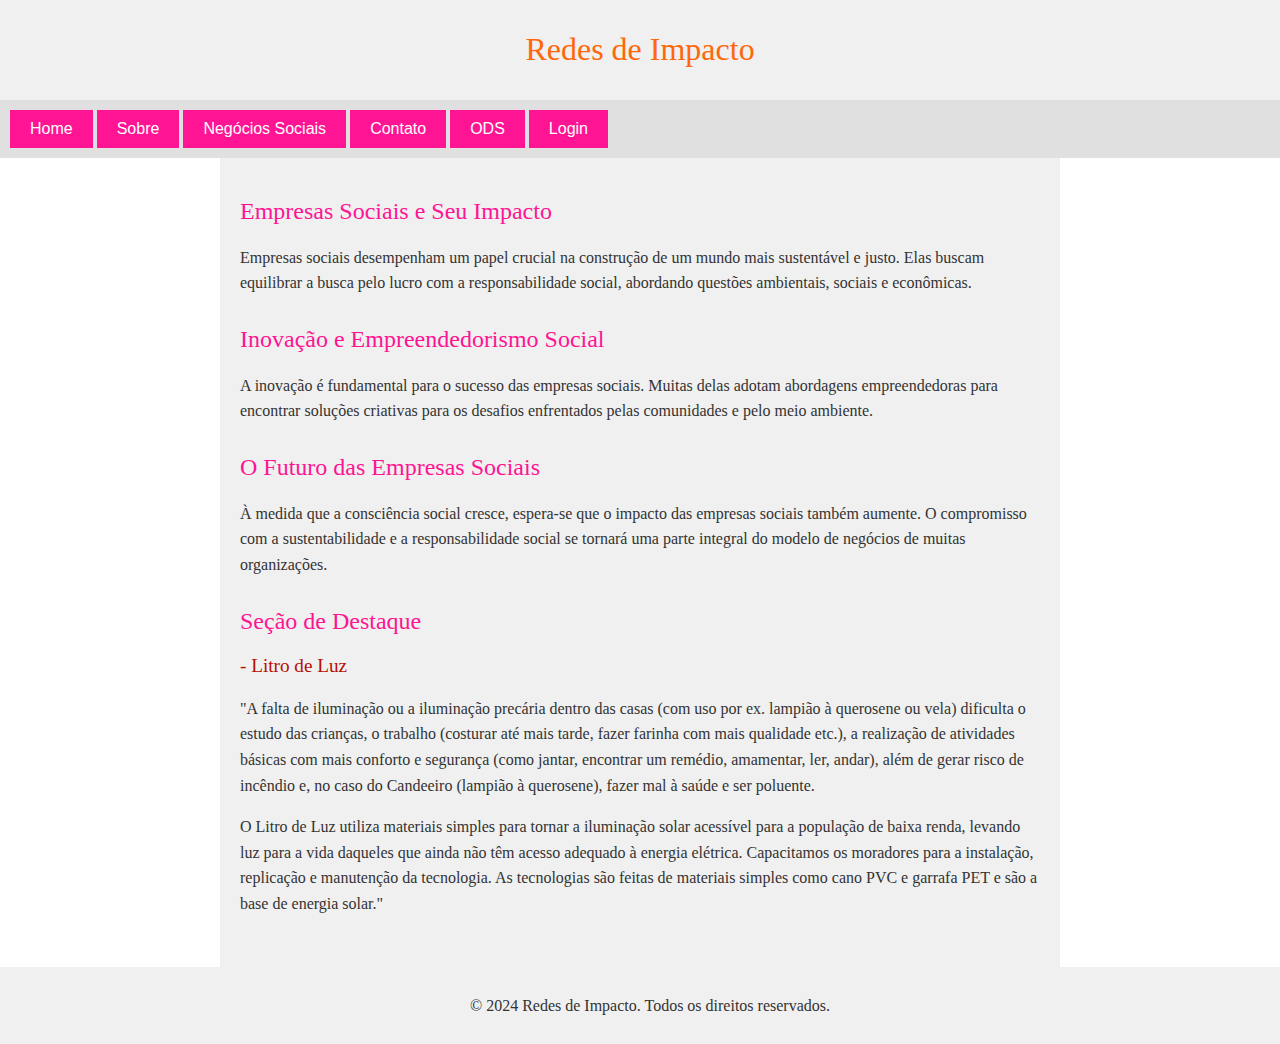
<file: index.html>
<!DOCTYPE html>
<html lang="pt-BR">
<head>
    <meta charset="UTF-8">
    <meta name="viewport" content="width=device-width, initial-scale=1.0">
    <title>EmForMy</title>
    <link rel="stylesheet" href="./PFI/estilo.css">
    <script src="./PFI/configura.js" text="javascript"></script>
</head>
<body>

    <header>
        <h1>Redes de Impacto</h1>
    </header>

    <nav>
        <button onclick="scrollToTop()">Home</button>
        <button onclick="window.location.href='./PFI/html/sobre.html'">Sobre</button>
        <button onclick="window.location.href='./PFI/html/servicos.html'">Negócios Sociais</button>
        <button onclick="window.location.href='./PFI/html/contato.html'">Contato</button>
        <button onclick="window.location.href='./PFI/html/ods.html'">ODS</button>
        <button onclick="window.location.href='./PFI/html/login.html'">Login</button>
    </nav>

    <section>
        
        <article>
            <h2>Empresas Sociais e Seu Impacto</h2>
            <p>Empresas sociais desempenham um papel crucial na construção de um mundo mais sustentável e justo. Elas buscam equilibrar a busca pelo lucro com a responsabilidade social, abordando questões ambientais, sociais e econômicas.</p>
        </article>

        <article>
            <h2>Inovação e Empreendedorismo Social</h2>
            <p>A inovação é fundamental para o sucesso das empresas sociais. Muitas delas adotam abordagens empreendedoras para encontrar soluções criativas para os desafios enfrentados pelas comunidades e pelo meio ambiente.</p>
        </article>

        <article>
            <h2>O Futuro das Empresas Sociais</h2>
            <p>À medida que a consciência social cresce, espera-se que o impacto das empresas sociais também aumente. O compromisso com a sustentabilidade e a responsabilidade social se tornará uma parte integral do modelo de negócios de muitas organizações.</p>
        </article>

        <article>
            <h2>Seção de Destaque</h2>
            <h3>- Litro de Luz</h3>
            <p>"A falta de iluminação ou a iluminação precária dentro das casas (com uso por ex. lampião à querosene ou vela) dificulta o estudo das crianças, o trabalho (costurar até mais tarde, fazer farinha com mais qualidade etc.), a realização de atividades básicas com mais conforto e segurança (como jantar, encontrar um remédio, amamentar, ler, andar), além de gerar risco de incêndio e, no caso do Candeeiro (lampião à querosene), fazer mal à saúde e ser poluente.</p>
            <p>O Litro de Luz utiliza materiais simples para tornar a iluminação solar acessível para a população de baixa renda, levando luz para a vida daqueles que ainda não têm acesso adequado à energia elétrica. Capacitamos os moradores para a instalação, replicação e manutenção da tecnologia. As tecnologias são feitas de materiais simples como cano PVC e garrafa PET e são a base de energia solar."</p>
        </article>
    </section>

    <footer>
        <p>&copy; 2024 Redes de Impacto. Todos os direitos reservados.</p>
    </footer>

</body>
</html>
</file>
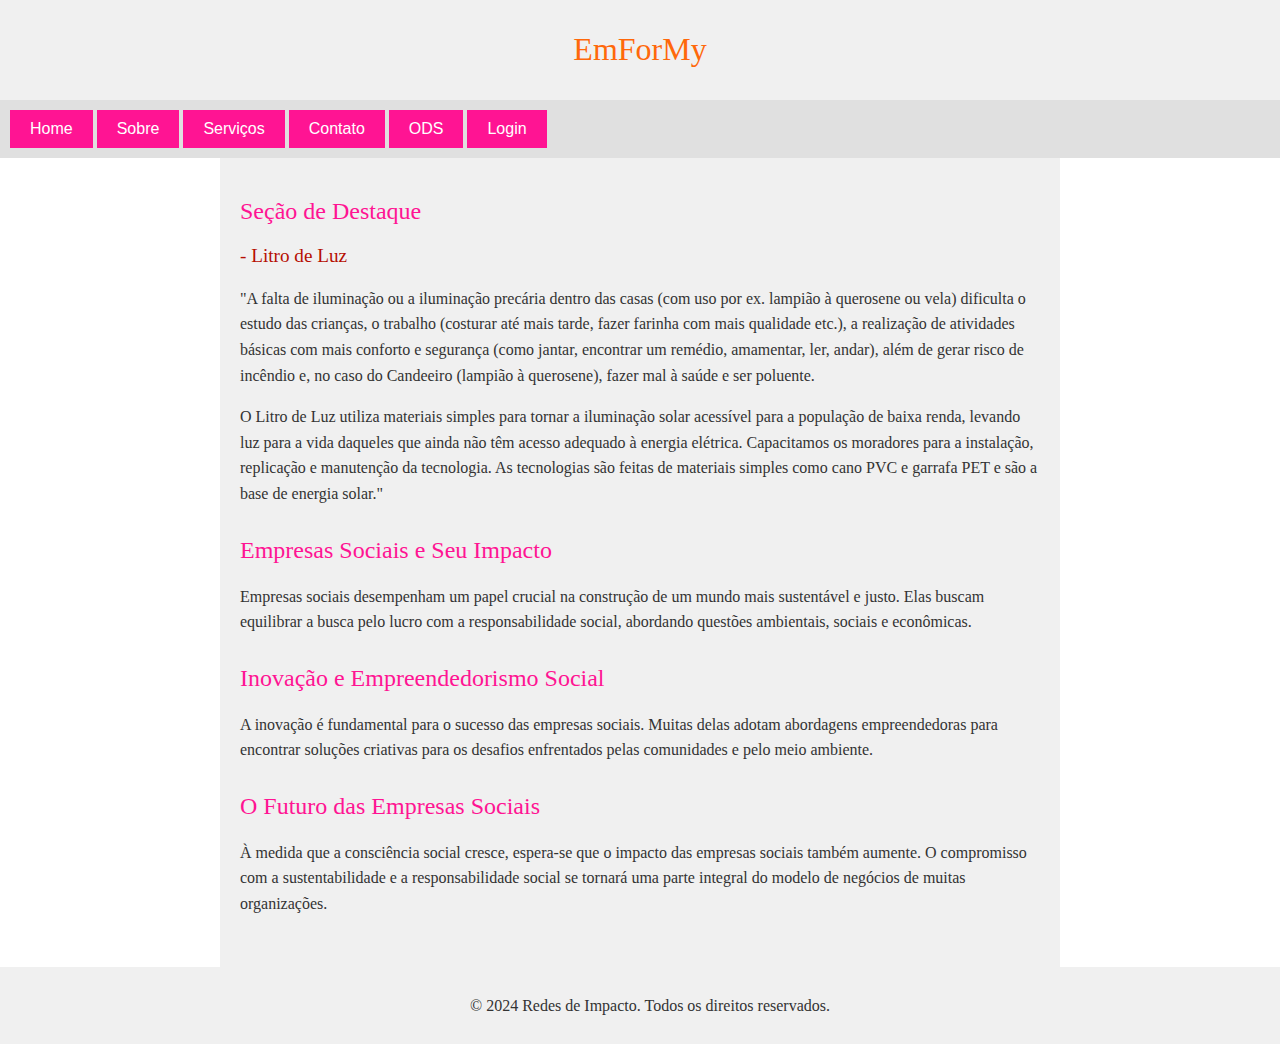
<file: PFI/html/index.html>
<!DOCTYPE html>
<html lang="pt-BR">
<head>
    <meta charset="UTF-8">
    <meta name="viewport" content="width=device-width, initial-scale=1.0">
    <title>EmForMy</title>
    <link rel="stylesheet" href="../estilo.css">
    <script src="../configura.js" text="javascript"></script>
</head>
<body>

    <header>
        <h1>EmForMy</h1>
    </header>

    <nav>
        <button onclick="scrollToTop()">Home</button>
        <button onclick="window.location.href='sobre.html'">Sobre</button>
        <button onclick="window.location.href='servicos.html'">Serviços</button>
        <button onclick="window.location.href='contato.html'">Contato</button>
        <button onclick="window.location.href='ods.html'">ODS</button>
        <button onclick="window.location.href='login.html'">Login</button>
    </nav>

    <section>
        <article>
            <h2>Seção de Destaque</h2>
            <h3>- Litro de Luz</h3>
            <p>"A falta de iluminação ou a iluminação precária dentro das casas (com uso por ex. lampião à querosene ou vela) dificulta o estudo das crianças, o trabalho (costurar até mais tarde, fazer farinha com mais qualidade etc.), a realização de atividades básicas com mais conforto e segurança (como jantar, encontrar um remédio, amamentar, ler, andar), além de gerar risco de incêndio e, no caso do Candeeiro (lampião à querosene), fazer mal à saúde e ser poluente.</p>
            <p>O Litro de Luz utiliza materiais simples para tornar a iluminação solar acessível para a população de baixa renda, levando luz para a vida daqueles que ainda não têm acesso adequado à energia elétrica. Capacitamos os moradores para a instalação, replicação e manutenção da tecnologia. As tecnologias são feitas de materiais simples como cano PVC e garrafa PET e são a base de energia solar."</p>
        </article>

        <article>
            <h2>Empresas Sociais e Seu Impacto</h2>
            <p>Empresas sociais desempenham um papel crucial na construção de um mundo mais sustentável e justo. Elas buscam equilibrar a busca pelo lucro com a responsabilidade social, abordando questões ambientais, sociais e econômicas.</p>
        </article>

        <article>
            <h2>Inovação e Empreendedorismo Social</h2>
            <p>A inovação é fundamental para o sucesso das empresas sociais. Muitas delas adotam abordagens empreendedoras para encontrar soluções criativas para os desafios enfrentados pelas comunidades e pelo meio ambiente.</p>
        </article>

        <article>
            <h2>O Futuro das Empresas Sociais</h2>
            <p>À medida que a consciência social cresce, espera-se que o impacto das empresas sociais também aumente. O compromisso com a sustentabilidade e a responsabilidade social se tornará uma parte integral do modelo de negócios de muitas organizações.</p>
        </article>
    </section>

    <footer>
        <p>&copy; 2024 Redes de Impacto. Todos os direitos reservados.</p>
    </footer>

</body>
</html>
</file>
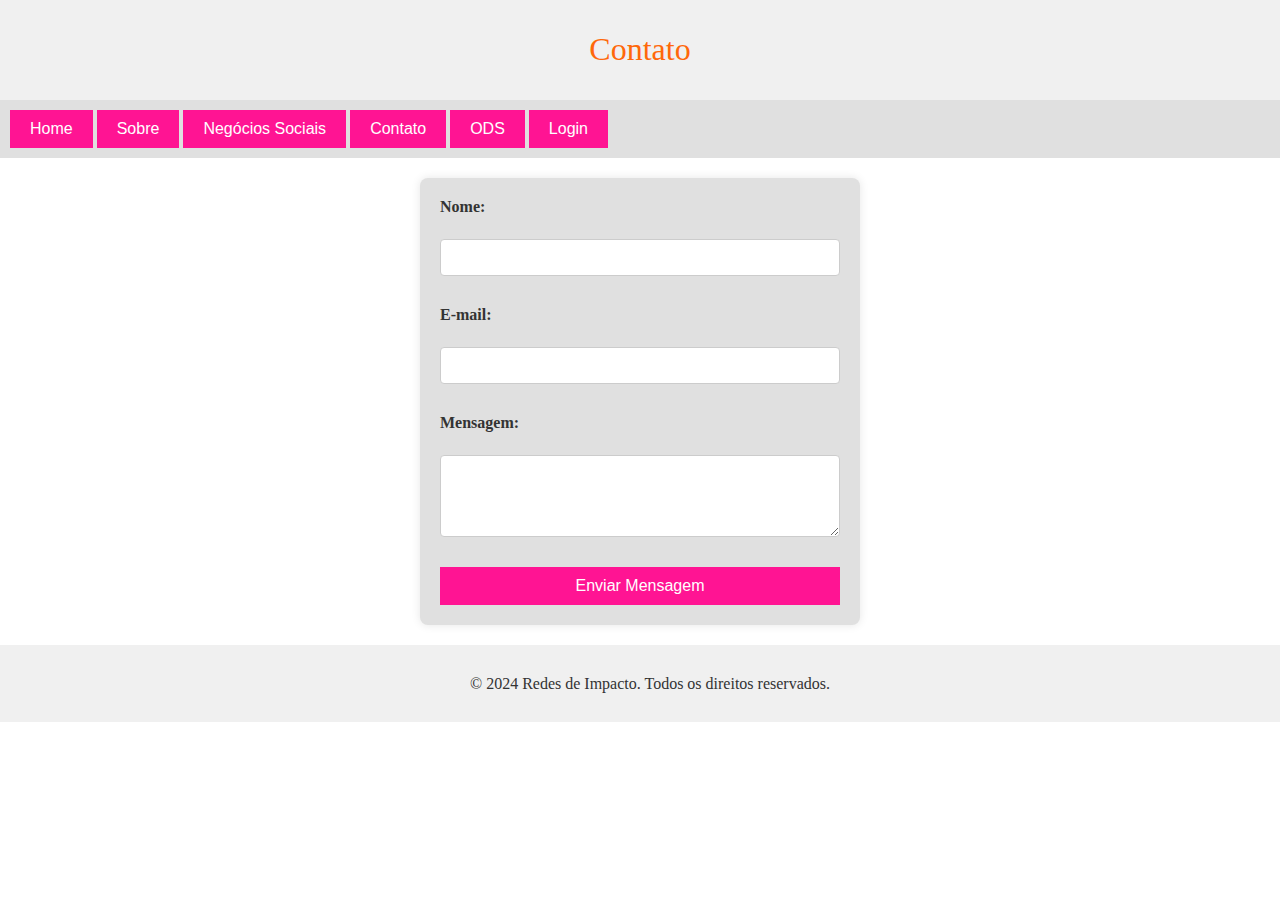
<file: PFI/html/contato.html>
<!DOCTYPE html>
<html lang="pt-BR">
<head>
    <meta charset="UTF-8">
    <meta name="viewport" content="width=device-width, initial-scale=1.0">
    <title>Contato</title>
    <link rel="stylesheet" href="../estilo.css">
    <script src="../configura.js" text="javascript"></script>
</head>
<body>

    <header>
        <h1 onclick="redirectToHome()">Contato</h1>
    </header>

    <nav>
        <button onclick="window.location.href='../index.html'">Home</button>
        <button onclick="window.location.href='./PFI/html/sobre.html'">Sobre</button>
        <button onclick="window.location.href='./PFI/html/servicos.html'">Negócios Sociais</button>
        <button onclick="window.location.href='./PFI/html/contato.html'">Contato</button>
        <button onclick="window.location.href='./PFI/html/ods.html'">ODS</button>
        <button onclick="window.location.href='./PFI/html/login.html'">Login</button>
     </nav>

    <form>
        <label for="name">Nome:</label>
        <input type="text" id="name" name="name" required>

        <label for="email">E-mail:</label>
        <input type="email" id="email" name="email" required>

        <label for="message">Mensagem:</label>
        <textarea id="message" name="message" rows="4" required></textarea>

        <button type="button" onclick="submitForm()">Enviar Mensagem</button>
    </form>

    <footer>
        <p>&copy; 2024 Redes de Impacto. Todos os direitos reservados.</p>
    </footer>

</body>
</html>
</file>
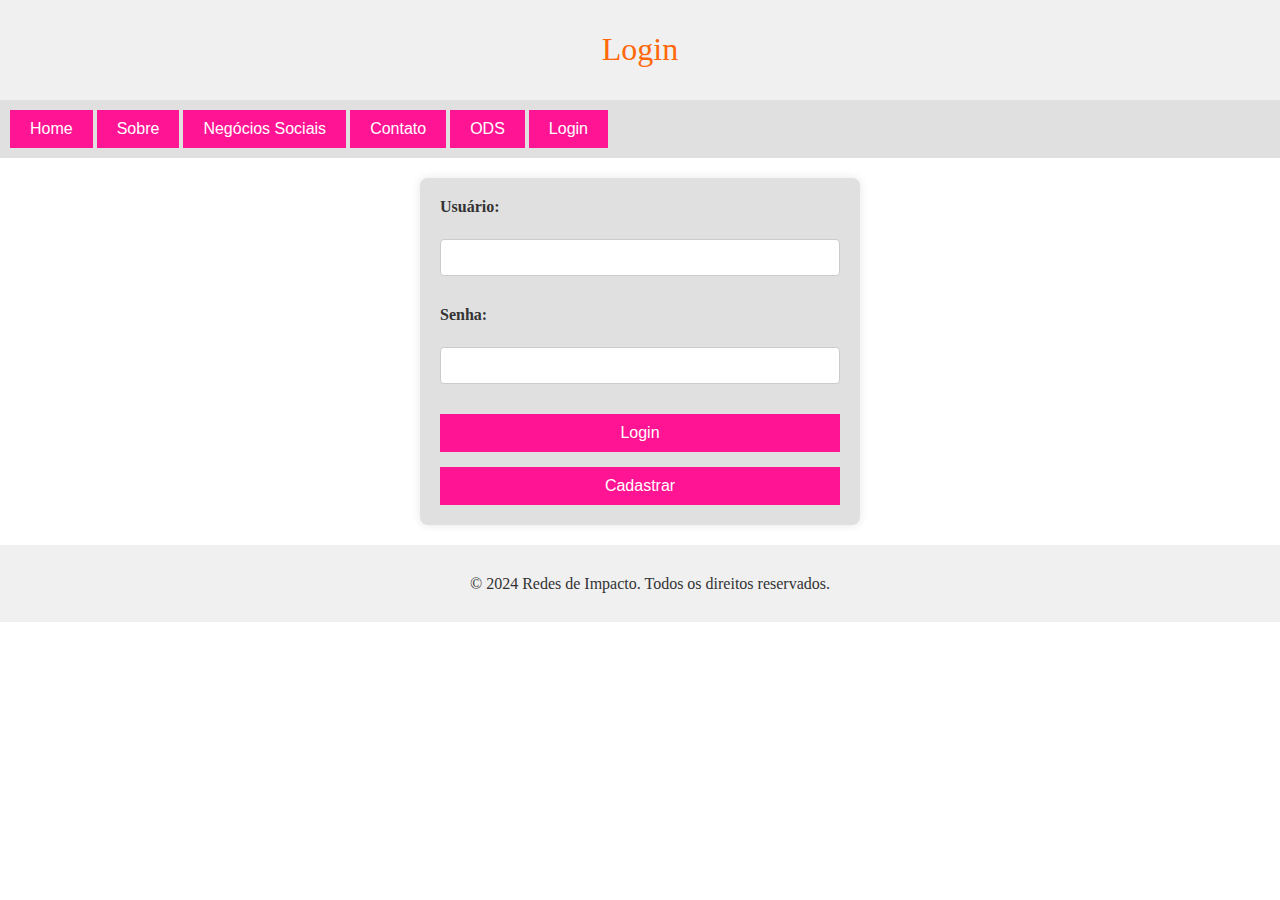
<file: PFI/html/login.html>
<!DOCTYPE html>
<html lang="pt-BR">
<head>
    <meta charset="UTF-8">
    <meta name="viewport" content="width=device-width, initial-scale=1.0">
    <title>Login</title>
    <link rel="stylesheet" href="../estilo.css">
    <script src="../configura.js" text="javascript"></script>
</head>
<body>

    <header>
        <h1 onclick="redirectToHome()">Login</h1>
    </header>

     <nav>
        <button onclick="scrollToTop()">Home</button>
        <button onclick="window.location.href='./PFI/html/sobre.html'">Sobre</button>
        <button onclick="window.location.href='./PFI/html/servicos.html'">Negócios Sociais</button>
        <button onclick="window.location.href='./PFI/html/contato.html'">Contato</button>
        <button onclick="window.location.href='./PFI/html/ods.html'">ODS</button>
        <button onclick="window.location.href='./PFI/html/login.html'">Login</button>
     </nav>
    <form>
        <label for="username">Usuário:</label>
        <input type="text" id="username" name="username" required>

        <label for="password">Senha:</label>
        <input type="password" id="password" name="password" required>

        <button type="button" onclick="login()">Login</button>
        <button type="button" onclick="register()">Cadastrar</button>
    </form>

    <footer>
        <p>&copy; 2024 Redes de Impacto. Todos os direitos reservados.</p>
    </footer>

</body>
</html>
</file>
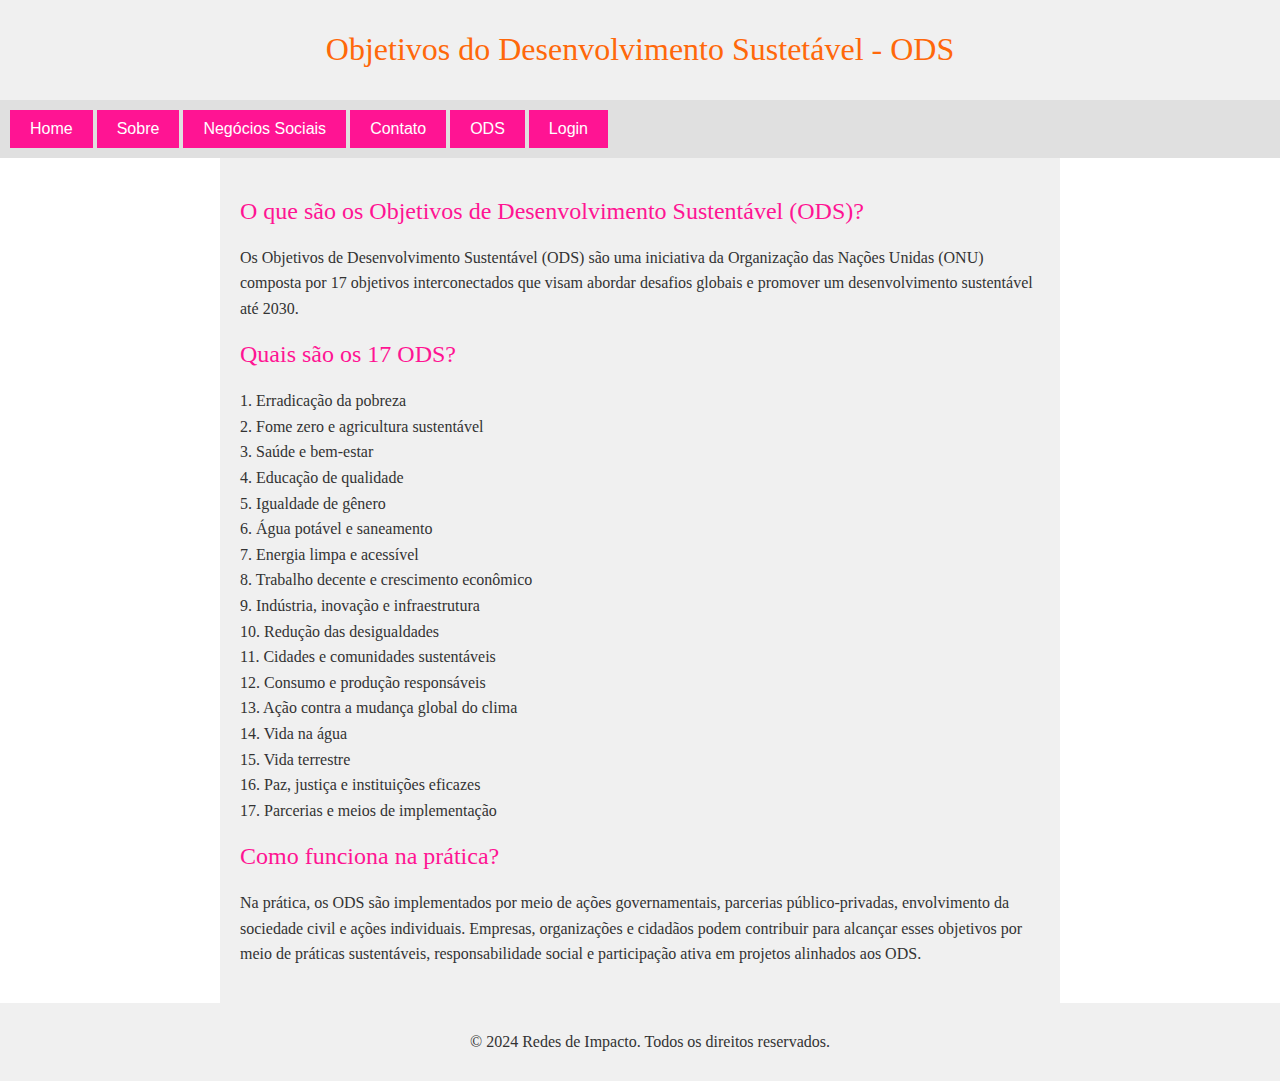
<file: PFI/html/ods.html>
<!DOCTYPE html>
<html lang="pt-BR">
<head>
    <meta charset="UTF-8">
    <meta name="viewport" content="width=device-width, initial-scale=1.0">
    <title>ODS</title>
    <link rel="stylesheet" href="../estilo.css">
    <script src="../configura.js" text="javascript"></script>
</head>
<body>

    <header>
        <h1>Objetivos do Desenvolvimento Sustetável - ODS</h1>
    </header>

    <nav>
        <button onclick="window.location.href='../index.html'">Home</button>
        <button onclick="window.location.href='./PFI/html/sobre.html'">Sobre</button>
        <button onclick="window.location.href='./PFI/html/servicos.html'">Negócios Sociais</button>
        <button onclick="window.location.href='./PFI/html/contato.html'">Contato</button>
        <button onclick="scrollToTop()">ODS</button>
        <button onclick="window.location.href='./PFI/html/login.html'">Login</button>
    </nav>

    <section>
        <h2>O que são os Objetivos de Desenvolvimento Sustentável (ODS)?</h2>
        <p>Os Objetivos de Desenvolvimento Sustentável (ODS) são uma iniciativa da Organização das Nações Unidas (ONU) composta por 17 objetivos interconectados que visam abordar desafios globais e promover um desenvolvimento sustentável até 2030.</p>

        <h2>Quais são os 17 ODS?</h2>
        <p>1. Erradicação da pobreza<br>
        2. Fome zero e agricultura sustentável<br>
        3. Saúde e bem-estar<br>
        4. Educação de qualidade<br>
        5. Igualdade de gênero<br>
        6. Água potável e saneamento<br>
        7. Energia limpa e acessível<br>
        8. Trabalho decente e crescimento econômico<br>
        9. Indústria, inovação e infraestrutura<br>
        10. Redução das desigualdades<br>
        11. Cidades e comunidades sustentáveis<br>
        12. Consumo e produção responsáveis<br>
        13. Ação contra a mudança global do clima<br>
        14. Vida na água<br>
        15. Vida terrestre<br>
        16. Paz, justiça e instituições eficazes<br>
        17. Parcerias e meios de implementação</p>

        <h2>Como funciona na prática?</h2>
        <p>Na prática, os ODS são implementados por meio de ações governamentais, parcerias público-privadas, envolvimento da sociedade civil e ações individuais. Empresas, organizações e cidadãos podem contribuir para alcançar esses objetivos por meio de práticas sustentáveis, responsabilidade social e participação ativa em projetos alinhados aos ODS.</p>
    </section>

    <footer>
        <p>&copy; 2024 Redes de Impacto. Todos os direitos reservados.</p>
    </footer>

</body>
</html>
</file>
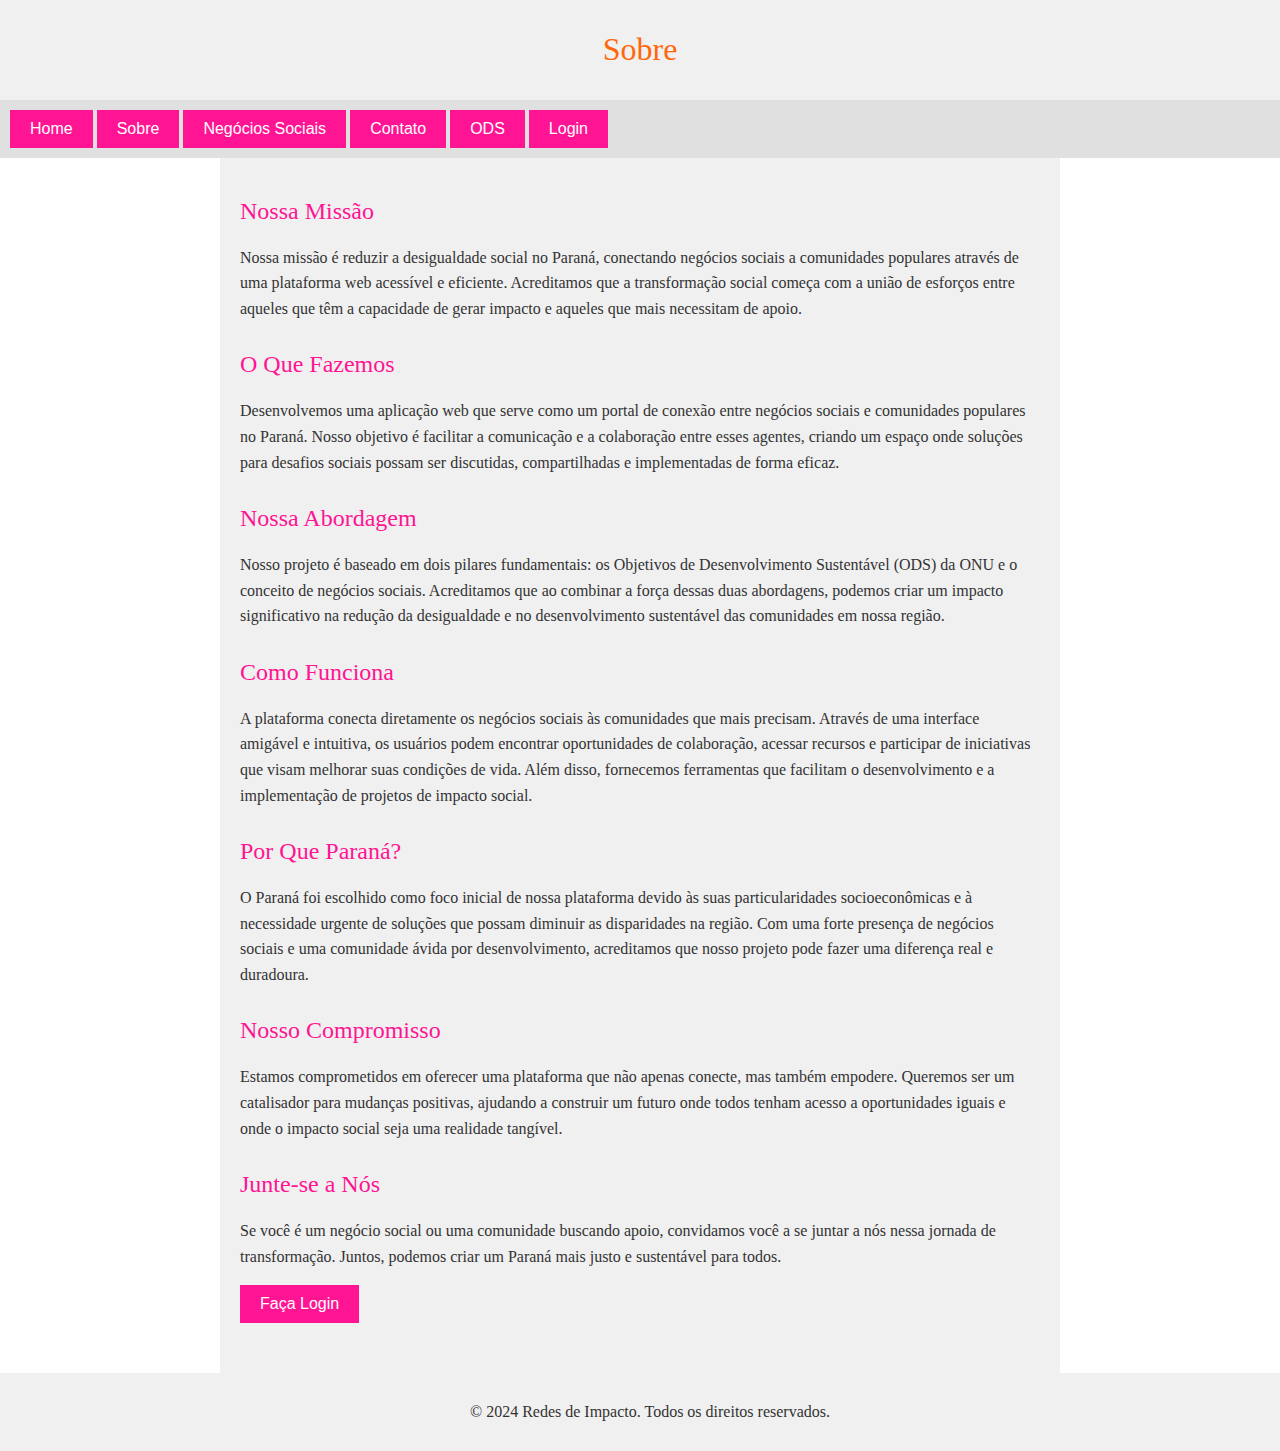
<file: PFI/html/sobre.html>
<!DOCTYPE html>
<html lang="pt-BR">
<head>
    <meta charset="UTF-8">
    <meta name="viewport" content="width=device-width, initial-scale=1.0">
    <title>Sobre nós</title>
    <link rel="stylesheet" href="../estilo.css">
    <script src="../configura.js" text="javascript"></script>
</head>
<body>

    <header>
        <h1 onclick="redirectToHome()">Sobre</h1>
    </header>

    <nav>
        <button onclick="window.location.href='..index.html'">Home</button>
        <button onclick="window.location.href='./PFI/html/sobre.html'">Sobre</button>
        <button onclick="window.location.href='./PFI/html/servicos.html'">Negócios Sociais</button>
        <button onclick="window.location.href='./PFI/html/contato.html'">Contato</button>
        <button onclick="window.location.href='./PFI/html/ods.html'">ODS</button>
        <button onclick="window.location.href='./PFI/html/login.html'">Login</button>
    </nav>
    <section>
        <article>
            <h2>Nossa Missão</h2>
            <p>Nossa missão é reduzir a desigualdade social no Paraná, conectando negócios sociais a comunidades populares através de uma plataforma web acessível e eficiente. Acreditamos que a transformação social começa com a união de esforços entre aqueles que têm a capacidade de gerar impacto e aqueles que mais necessitam de apoio.</p>
        </article>

        <article>
            <h2>O Que Fazemos</h2>
            <p>Desenvolvemos uma aplicação web que serve como um portal de conexão entre negócios sociais e comunidades populares no Paraná. Nosso objetivo é facilitar a comunicação e a colaboração entre esses agentes, criando um espaço onde soluções para desafios sociais possam ser discutidas, compartilhadas e implementadas de forma eficaz.</p>
        </article>

        <article>
            <h2>Nossa Abordagem</h2>
            <p>Nosso projeto é baseado em dois pilares fundamentais: os Objetivos de Desenvolvimento Sustentável (ODS) da ONU e o conceito de negócios sociais. Acreditamos que ao combinar a força dessas duas abordagens, podemos criar um impacto significativo na redução da desigualdade e no desenvolvimento sustentável das comunidades em nossa região.</p>
        </article>

         <article>
            <h2>Como Funciona</h2>
            <p>A plataforma conecta diretamente os negócios sociais às comunidades que mais precisam. Através de uma interface amigável e intuitiva, os usuários podem encontrar oportunidades de colaboração, acessar recursos e participar de iniciativas que visam melhorar suas condições de vida. Além disso, fornecemos ferramentas que facilitam o desenvolvimento e a implementação de projetos de impacto social.</p>
            
        </article>

        <article>
            <h2>Por Que Paraná?</h2>
            <p>O Paraná foi escolhido como foco inicial de nossa plataforma devido às suas particularidades socioeconômicas e à necessidade urgente de soluções que possam diminuir as disparidades na região. Com uma forte presença de negócios sociais e uma comunidade ávida por desenvolvimento, acreditamos que nosso projeto pode fazer uma diferença real e duradoura.</p>
        </article>

        <article>
            <h2>Nosso Compromisso</h2>
            <p>Estamos comprometidos em oferecer uma plataforma que não apenas conecte, mas também empodere. Queremos ser um catalisador para mudanças positivas, ajudando a construir um futuro onde todos tenham acesso a oportunidades iguais e onde o impacto social seja uma realidade tangível.</p>
        </article>

        <article>
            <h2>Junte-se a Nós</h2>
            <p>Se você é um negócio social ou uma comunidade buscando apoio, convidamos você a se juntar a nós nessa jornada de transformação. Juntos, podemos criar um Paraná mais justo e sustentável para todos.</p>
            <button onclick="redirectToLogin()">Faça Login</button>
        </article>
    </section>

    <footer>
        <p>&copy; 2024 Redes de Impacto. Todos os direitos reservados.</p>
    </footer>

</body>
</html>
</file>
<file: PFI/estilo.css>
body {
    background-color: #fff; /* Fundo branco */
    color: #000; /* Texto preto para contraste */
    font-family: 'Times New Roman', Times, serif;
    margin: 0;
    padding: 0;
}

header {
    background-color: #f0f0f0; /* Fundo ligeiramente mais escuro que o corpo */
    padding: 10px;
    text-align: center;
}

form {
    max-width: 400px;
    margin: 20px auto;
    padding: 20px;
    background-color: #e0e0e0; /* Fundo consistente e contrastante */
    border-radius: 8px;
    box-shadow: 0 0 10px rgba(0, 0, 0, 0.1);
    display: flex;
    flex-direction: column;
    gap: 15px;
}

label {
    display: block;
    margin-bottom: 8px;
    font-weight: bold;
    color: #333; /* Texto escuro para contraste */
}

input,
textarea {
    width: 100%;
    padding: 10px;
    margin-bottom: 15px;
    box-sizing: border-box;
    border: 1px solid #ccc; /* Bordas claras */
    border-radius: 4px;
    background-color: #fff; /* Fundo branco */
    color: #000; /* Texto preto */
}

nav {
    background-color: #e0e0e0; /* Fundo consistente com o formulário */
    padding: 10px;
}

nav a {
    color: #000; /* Texto preto para contraste */
    text-decoration: none;
    margin: 0 15px;
    font-weight: bold;
}

nav a:hover {
    color: #FF1493; /* Rosa escuro para destaque */
}

button {
    background-color: #FF1493; /* Botão vermelho */
    color: #fff; /* Texto branco para contraste */
    border: none;
    padding: 10px 20px;
    cursor: pointer;
    font-size: 1em;
}

button:hover {
    background-color: #FF680A; /* Vermelho escuro no hover */
}

section {
    padding: 20px;
    max-width: 800px;
    margin: 0 auto;
    background-color: #f0f0f0; /* Fundo ligeiramente mais escuro */
    color: #000; /* Texto preto */
}

article {
    margin-bottom: 30px;
}

footer {
    background-color: #f0f0f0; /* Fundo consistente com a seção */
    padding: 10px;
    text-align: center;
    position: relative;
    bottom: 0;
    width: 100%;
}

h1, h2, h3 {
    font-family: 'Times New Roman', Times, serif;
    font-weight: 400;
}

h1 {
    font-size: 2em;
    color: #FF680A; /* Vermelho para destaque */
}

h2 {
    font-size: 1.5em;
    color: #FF1493; /* Rosa escuro para destaque */
}

h3 {
    font-size: 1.2em;
    color: #B60E02; /* Amarelo para destaque */
}

p {
    line-height: 1.6;
    color: #333; /* Texto escuro para contraste */
}

img {
    max-width: 100%;
    height: auto;
}
</file>
